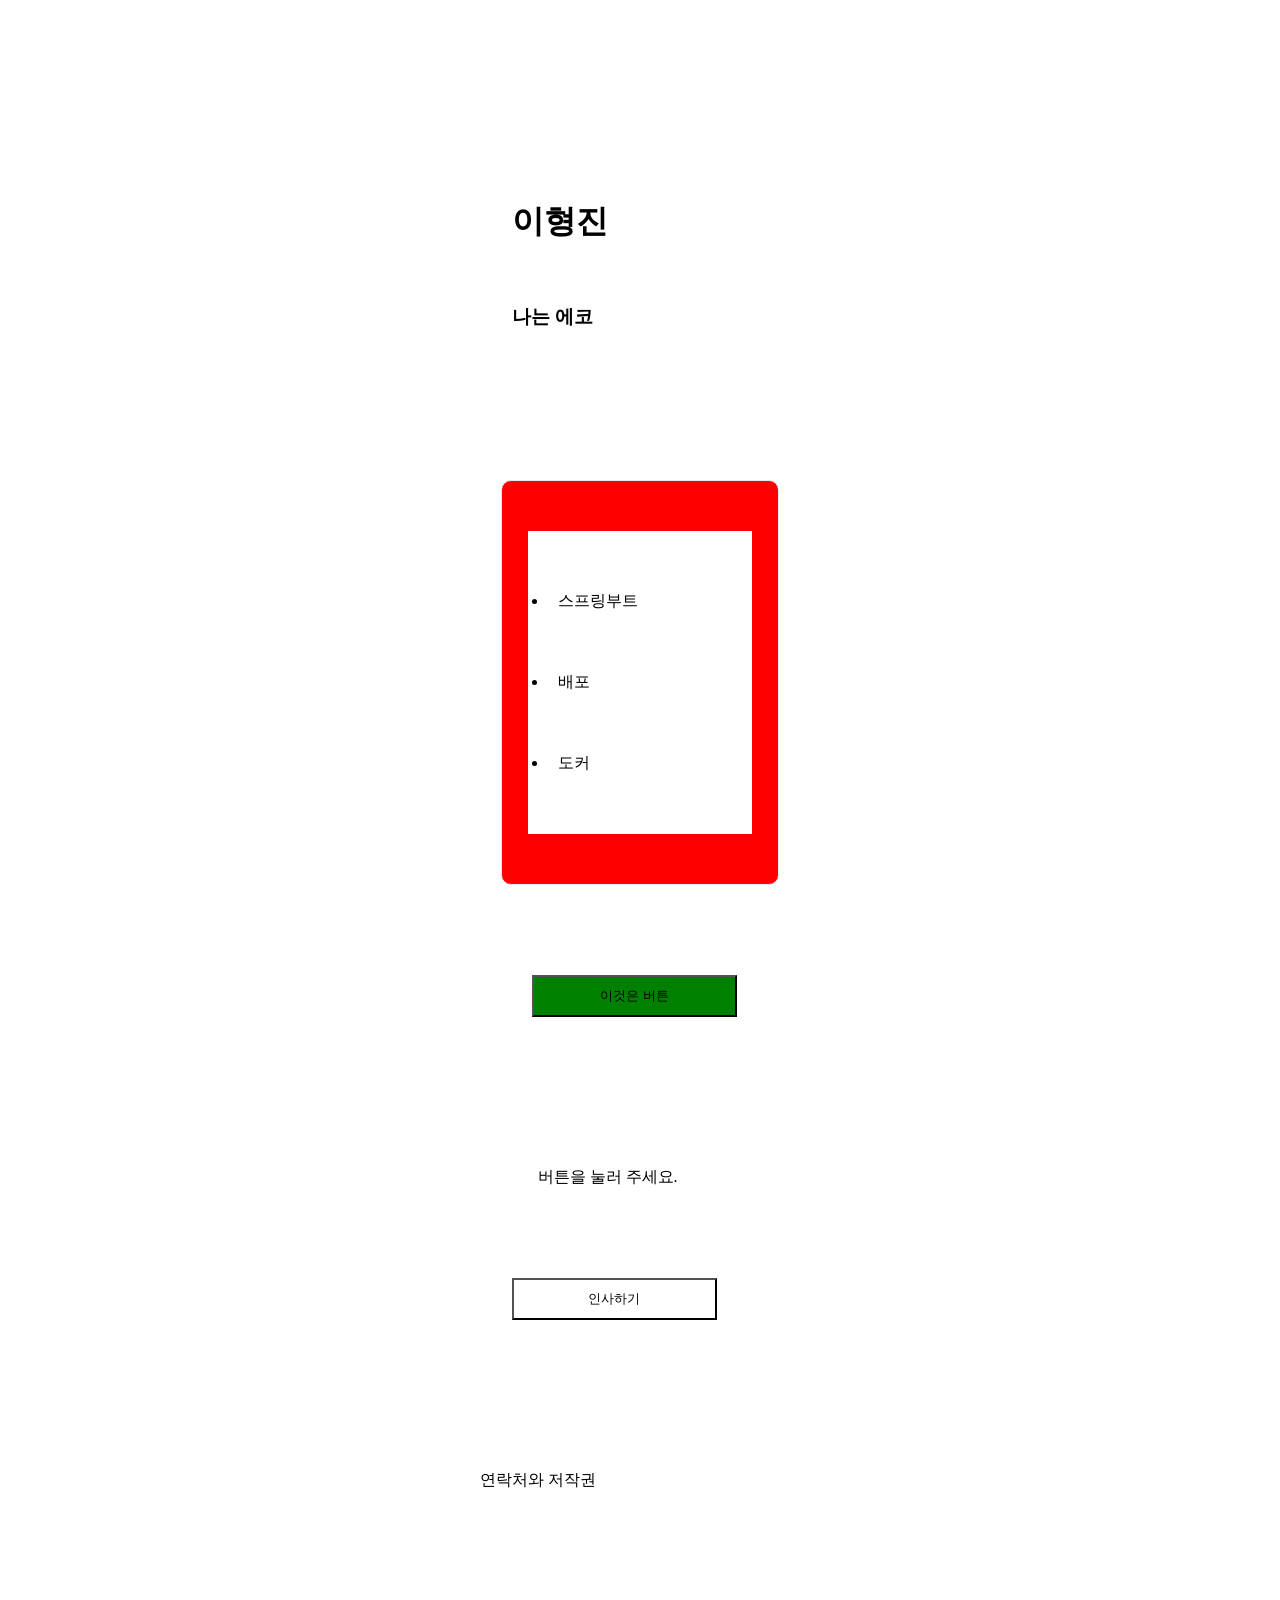
<file: main/hongpark/index.html>
<!doctype html>
<html lang="ko">
<head>
    <meta charset="UTF-8" />
    <meta name="viewport" content="width=device-width, initial-scale=1.0" />
    <title>나의 웹 개발 카드!</title>
    <link rel="stylesheet" href="style.css">
    <script src="./script.js" defer></script>
</head>
<body>
<header>

    <h1>이형진</h1>
    <h3>나는 에코</h3>
</header>

<main class="main">
    <section id="sect">
        <ul>
            <li>스프링부트</li>
            <li>배포</li>
            <li>도커</li>
        </ul>
    </section>
    <section>
    <a href="https://developer.mozilla.org/"></a>
    <button id="btn">이것은 버튼</button>
    </section>

    <section>
    <p id="message">버튼을 눌러 주세요.</p>
    <button id="greeting-button" type="button">인사하기</button>
    </section>
</main>
<footer>연락처와 저작권</footer>
<script>
    const message = document.querySelector("#message");
    const greetingButton = document.querySelector("#greeting-button");

    greetingButton.addEventListener("click", function () {
        message.textContent = "웹 개발을 시작합니다!";
    });
</script>
</body>
</html>
</file>
<file: main/hongpark/style.css>
*{
    width: 80%;
    max-width: 500px;
    padding: 10px;
    margin: 40px auto;
    background-color: white;
}
#sect{
    border: 1px solid #e2e8f0;
    border-radius: 10px;
    background-color: red;
    display: flex;
    justify-content: center;
    align-items: center;
    flex-wrap: wrap;
}
#btn{
    background: green;
}
#btn:hover{
    background: #1d4ed8;


}
</file>
